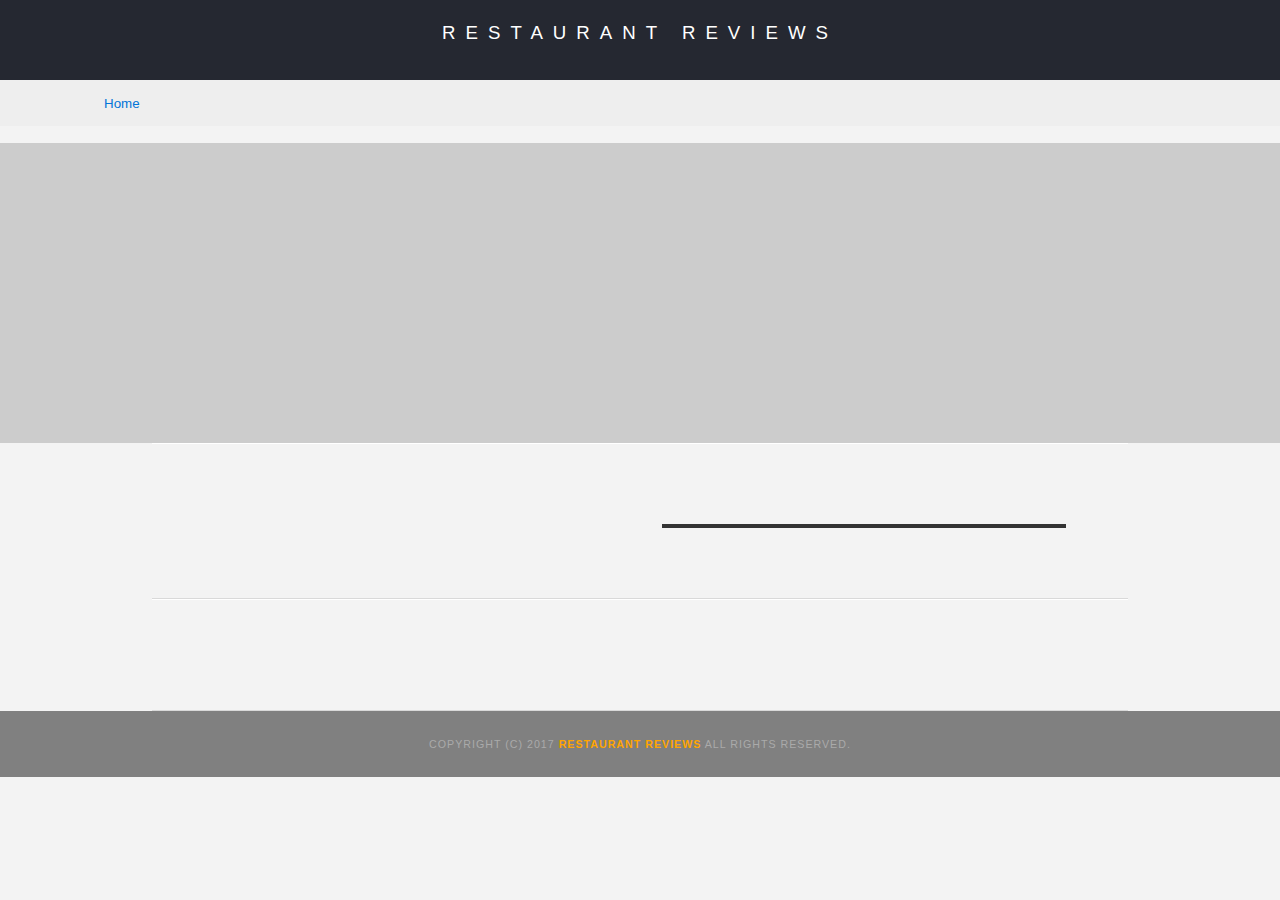
<file: restaurant.html>
<!DOCTYPE html>
<html lang="en">
  <head>
    <meta charset="utf-8" />
    <meta name="viewport" content="width=device-width, initial-scale=1, shrink-to-fit=no"/>
    <!-- Normalize.css for better cross-browser consistency -->
    <link rel="stylesheet" src="//normalize-css.googlecode.com/svn/trunk/normalize.css"
    />
    <!-- Main CSS file -->
    <link rel="stylesheet" href="css/styles.css" type="text/css" />
    <link rel="stylesheet" href="https://unpkg.com/leaflet@1.3.1/dist/leaflet.css" integrity="sha512-Rksm5RenBEKSKFjgI3a41vrjkw4EVPlJ3+OiI65vTjIdo9brlAacEuKOiQ5OFh7cOI1bkDwLqdLw3Zg0cRJAAQ==" crossorigin=""/>
    <title>Restaurant Info</title>
  </head>

  <body class="inside">
    <!-- Beginning header -->
    <header>
      <!-- Beginning nav -->
      <nav>
        <h1><a href="/" role="navigation" aria-label="Link to homepage">Restaurant Reviews</a></h1>
      </nav>
      <!-- Beginning breadcrumb -->
      <ul id="breadcrumb" role="navigation" aria-label="page navigation">
        <li><a href="/" role="navigation" aria-label="Link to homepage">Home</a></li>
      </ul>
      <!-- End breadcrumb -->
      <!-- End nav -->
    </header>
    <!-- End header -->

    <!-- Beginning main -->
    <main id="maincontent" class="main" role="main">

        <a href="#restaurant-cuisine" class="skip-link">Skip to main content</a>

      <!-- Beginning map -->
      <section id="map-container" role="navigation" aria-label="restaurant's map location">
        <div id="map" role="application"></div>
      </section>
      <!-- End map -->
      <!-- Beginning restaurant -->

      <section id="restaurant-container" role="article" aria-label="restaurant details" tabindex="0">
        <h2 id="restaurant-name"></h2>
        <div class="un">
          <div id="img-container">
            <img id="restaurant-img"/>
          </div>
          <div class="info">
            <p id="restaurant-cuisine"></p>
            <p id="restaurant-address"></p>
            <table id="restaurant-hours"></table>
          </div>
        </div>
      </section>
      <!-- end restaurant -->
      <!-- Beginning reviews -->
      <section id="reviews-container" role="review comments">
        <ul id="reviews-list"></ul>
      </section>

      <!-- End reviews -->
    </main>
    <!-- End main -->

    <!-- Beginning footer -->
    <footer id="footer">
      Copyright (c) 2017 <a href="/"><strong>Restaurant Reviews</strong></a> All
      Rights Reserved.
    </footer>

    <!-- End footer -->
    <script
      src="https://unpkg.com/leaflet@1.3.1/dist/leaflet.js"
      integrity="sha512-/Nsx9X4HebavoBvEBuyp3I7od5tA0UzAxs+j83KgC8PU0kgB4XiK4Lfe4y4cgBtaRJQEIFCW+oC506aPT2L1zw=="
      crossorigin=""
    ></script>
    <!-- Beginning scripts -->
    <!-- Database helpers -->
    <script type="text/javascript" src="js/dbhelper.js"></script>
    <!-- Main javascript file -->
    <script type="text/javascript" src="js/restaurant_info.js"></script>
    <script type="application/javascript" src="/sw_registration.js"></script>

    <!-- End scripts -->
  </body>
</html>
</file>
<file: css/styles.css>
@charset "utf-8";
/* CSS Document */

@media (max-width: 900px) {
  .un {
    flex-direction: column;
    align-items: center;
  }

  .info {
    align-items: center;
    margin-top: 30px;
    min-width: 80%;
  }

  #img-container {
    min-width: 80%;
  }

  #reviews-list {
    flex-direction: column;
  }
}

@media (max-width: 575px) {
  .filter-options {
    flex-direction: column;
  }
}

body,
td,
th,
p {
  font-family: Arial, Helvetica, sans-serif;
  font-size: 10pt;
  color: #333;
  line-height: 1.5;
}
body {
  background-color: #f3f3f3;
  margin: 0;
  position: relative;
}
ul,
li {
  font-family: Arial, Helvetica, sans-serif;
  font-size: 10pt;
  color: #333;
}
a {
  color: orange;
  text-decoration: none;
}
a:hover,
a:focus {
  color: #3397db;
  text-decoration: none;
}
a img {
  border: none 0px #fff;
}
h1,
h2,
h3,
h4,
h5,
h6 {
  font-family: Arial, Helvetica, sans-serif;
  margin: 0 0 20px;
}
article,
aside,
canvas,
details,
figcaption,
figure,
footer,
header,
hgroup,
menu,
nav,
section {
  display: block;
}
.skip-link {
  position: absolute;
  top: -100px;
  left: 0;
  z-index: 1001;
}
.skip-link:focus {
  top: 0;
}

*:focus {
  opacity: 0.7;
}

#maincontent {
  background-color: #f3f3f3;
  min-height: 100%;
}
#footer {
  background-color: grey;
  color: #aaa;
  font-size: 8pt;
  letter-spacing: 1px;
  padding: 25px;
  text-align: center;
  text-transform: uppercase;
  max-width: 100%;
}

/* ====================== Navigation ====================== */
nav {
  width: 100%;
  height: 80px;
  background-color: #252831;
  display: flex;
  align-items: center;
  justify-content: center;
  text-align: center;
}

nav h1 a {
  color: #fff;
  font-size: 14pt;
  font-weight: 200;
  letter-spacing: 10px;
  text-transform: uppercase;
}
#breadcrumb {
  padding: 10px 40px;
  list-style: none;
  background-color: #eee;
  font-size: 17px;
  width: 100%;

  margin-top: 0px;
}

/* Display list items side by side */
#breadcrumb li {
  display: inline;
}

/* Add a slash symbol (/) before/behind each list item */
#breadcrumb li + li:before {
  padding: 8px;
  color: black;
  content: "/\00a0";
}

/* Add a color to all links inside the list */
#breadcrumb li a {
  color: #0275d8;
  text-decoration: none;
  margin-left: 5%;
}

/* Add a color on mouse-over */
#breadcrumb li a:hover {
  color: #01447e;
  text-decoration: underline;
}
/* ====================== Map ====================== */
#map {
  height: 400px;
  max-width: 100%;
  background-color: #ccc;
}
/* ====================== Restaurant Filtering ====================== */
.filter-options {
  display: flex;
  align-items: center;
  justify-content: center;
  width: 100%;
  height: auto;
  background-color: #252831; /*#3397DB;*/
}
.filter-options h2 {
  color: white;
  font-size: 1rem;
  font-weight: normal;
  line-height: 1;
  margin: 0 20px;
}
.filter-options select {
  background-color: white;
  border: 1px solid #fff;
  font-family: Arial, sans-serif;
  font-size: 11pt;
  height: 35px;
  letter-spacing: 0;
  margin: 10px;
  padding: 0 10px;
  width: 200px;
}
/* ====================== Restaurant Listing ====================== */
#restaurants-list {
  background-color: #f3f3f3;
  list-style: outside none none;
  padding: 30px 0;
  width: 80%;
  margin-left: auto;
  margin-right: auto;
  display: flex;
  flex-wrap: wrap;
  justify-content: center;
}

#restaurants-list li {
  display: flex;
  flex-direction: column;
  align-items: center;
  text-decoration: none;
  width: 20rem;
  height: auto;
  margin-left: 10px;
  margin-right: 10px;
  background-color: #fff;
  border: 1px solid #ccc;
  font-family: Arial, sans-serif;
  padding-bottom: 10px;
  margin: 10px;
}

#restaurants-list .restaurant-img {
  max-width: 100%;
  height: auto;
}

#restaurants-list li h1 {
  color: #f18200;
  font-family: Arial, sans-serif;
  font-size: 14pt;
  font-weight: 200;
  letter-spacing: 0;
  line-height: 1.3;
  margin: 20px 0 10px;
  text-transform: uppercase;
}
#restaurants-list p {
  margin: 0;
  font-size: 11pt;
  text-align: center;
}
#restaurants-list li a {
  background-color: orange;
  border-bottom: 3px solid #eee;
  color: #fff;
  font-size: 10pt;
  margin: 15px 0 0;
  padding: 8px 30px 10px;
  text-decoration: none;
  text-transform: uppercase;
}

/* ====================== Restaurant Details ====================== */
.inside {
  overflow-x: hidden;
}

.main {
  display: flex;
  flex-direction: column;
  align-items: center;
}

.inside header {
  top: 0;
  width: 100%;
  z-index: 1000;
}

.inside #map-container {
  background: blue none repeat scroll 0 0;
  width: 100%;
  height: 300px;
}

.inside #map {
  background-color: #ccc;
  height: 100%;
  width: 100%;
}
.inside #footer {
  bottom: 0;
  /*position: absolute;*/
  max-width: 100%;
}

#restaurant-name {
  color: #f18200;
  font-family: Arial, sans-serif;
  font-size: 20pt;
  font-weight: 200;
  letter-spacing: 0;
  margin: 15px 0 30px;
  text-transform: uppercase;
  line-height: 1.1;
}

#img-container {
  width: 45%;
}

#restaurant-img {
  width: 100%;
}

#restaurant-address {
  font-size: 12pt;
  margin: 10px 0px;
}

#restaurant-cuisine {
  background-color: #333;
  color: #ddd;
  font-size: 12pt;
  font-weight: 300;
  letter-spacing: 10px;
  margin: 0 0 20px;
  padding: 2px 0;
  text-align: center;
  text-transform: uppercase;
  width: 100%;
}

#restaurant-container,
#reviews-container {
  border-bottom: 1px solid #d9d9d9;
  border-top: 1px solid #fff;
  padding: 25px 40px 30px;
  width: 70%;
}

#reviews-container {
  padding: 30px 40px 80px;
}

#reviews-container h2 {
  color: #f58500;
  font-size: 24pt;
  font-weight: 300;
  letter-spacing: -1px;
  padding-bottom: 1pt;
  text-align: center;
}

#reviews-list {
  margin: 0;
  padding: 0;
  display: flex;
  justify-content: space-between;
}

#reviews-list li {
  background-color: #fff;
  border: 2px solid #f3f3f3;
  display: block;
  list-style-type: none;
  margin: 0 0px 30px;
  overflow: hidden;
  padding: 0 20px 20px;
  position: relative;
  width: 85%;
}

#reviews-list li p {
  margin: 0 0 10px;
}

#reviews-list li p:first-child {
  font-weight: bold;
}

#restaurant-hours td {
  color: #666;
}

#restaurant-container {
  display: flex;
  flex-direction: column;
}

#restaurant-container h1 {
  text-align: center;
}

.un {
  display: flex;
  justify-content: space-around;
  margin-top: 10px;
}

.info {
  width: 45%;
  display: flex;
  flex-direction: column;
  align-items: center;
}
</file>
